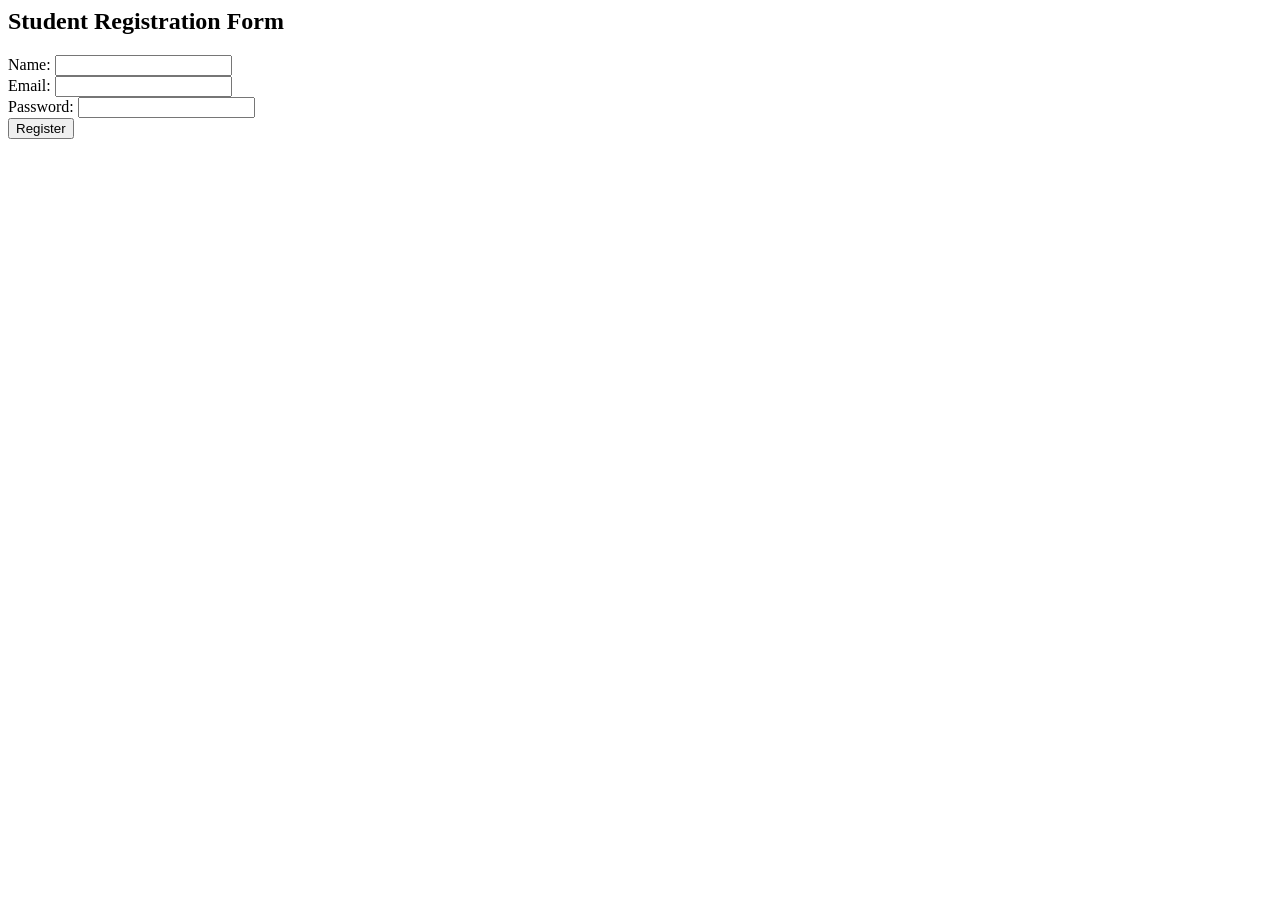
<file: Tute 13/university/index.html>
<html>
<head>
  <title>Student Registration</title>
</head>
<body>
  <h2>Student Registration Form</h2>
  <form method="post" action="store_data.php">
    <label for="name">Name:</label>
    <input type="text" name="name" id="name" required><br>

    <label for="email">Email:</label>
    <input type="email" name="email" id="email" required><br>

    <label for="password">Password:</label>
    <input type="password" name="password" id="password" required><br>

    <button type="submit">Register</button>
  </form>
</body>
</html>
</file>
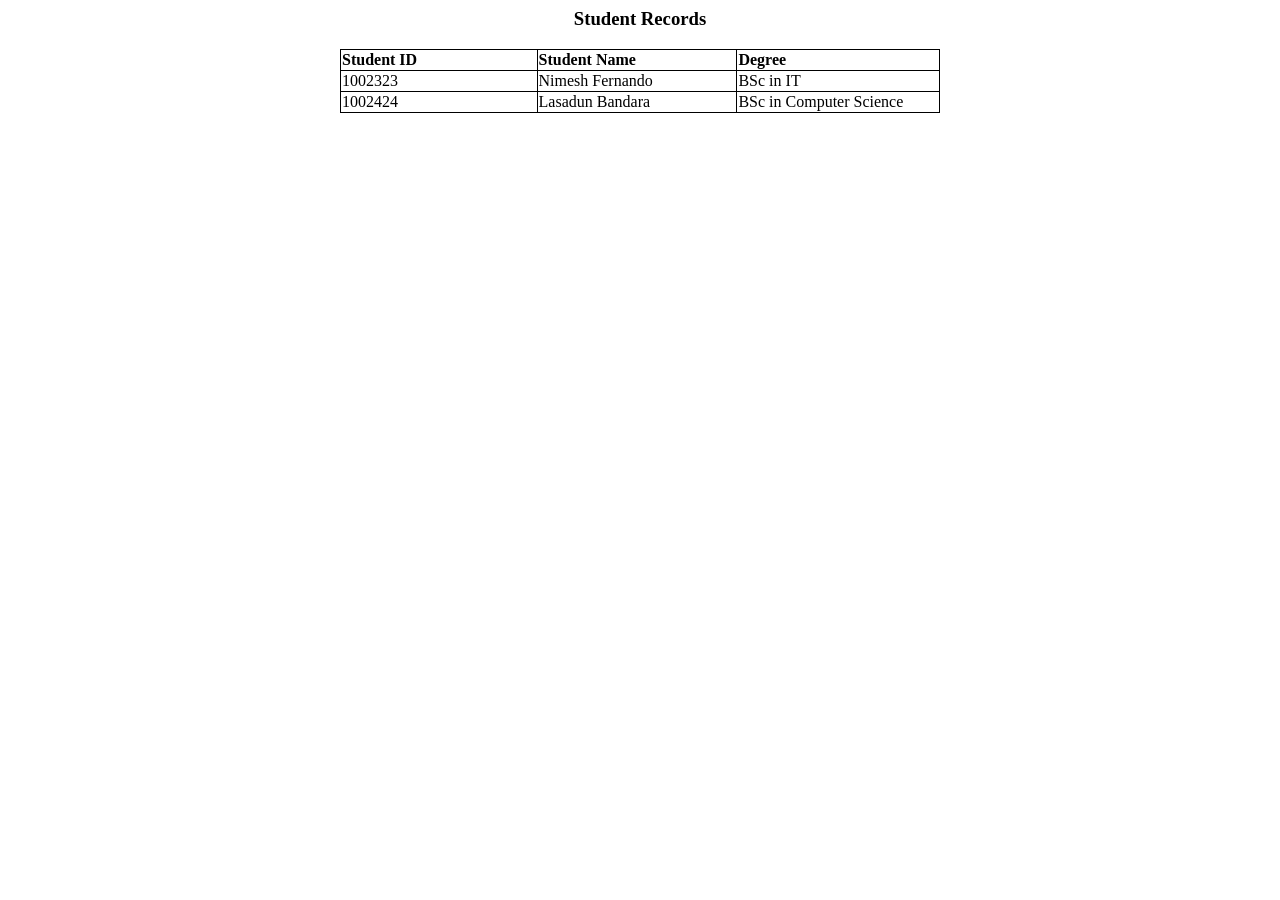
<file: Tute 01/Q1.html>
<html>
    <head>
        <title>HTML Tags</title>
        <style>
            table,th,td{
                border: 1px solid;
                border-collapse: collapse;
                width: 600px;
            }
            body{
                text-align: center;
            }
        </style>
    </head>
    <body>
        <h3>Student Records</h3>
        <center>
        <table>
            <tr align="left" >
                <th >Student ID</th>
                <th >Student Name</th>
                <th >Degree</th>
            </tr>
            <tr align="left">
                <td >1002323</td>
                <td >Nimesh Fernando</td>
                <td >BSc in IT</td>
            </tr>
            <tr align="left">
                <td >1002424</td>
                <td >Lasadun Bandara</td>
                <td >BSc in Computer Science</td>
            </tr>
        </table>
    </center>
    </body>
</html>
</file>
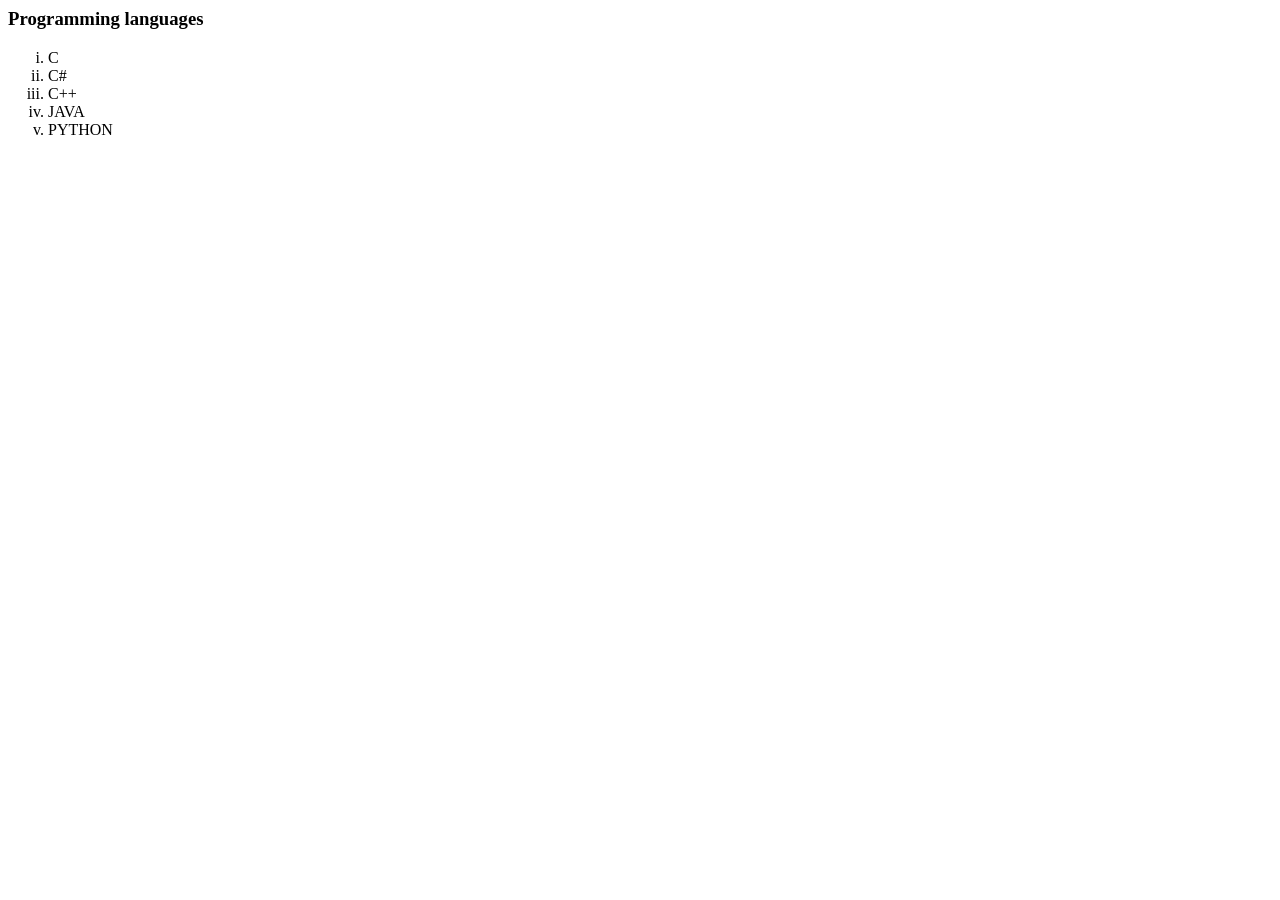
<file: Tute 01/Q2.html>
<html>
<head>
    <title>HTML Tags</title>
</head>
<body>
    <h3>Programming languages</h3>
    <ol type="i">
        <li>C</li>
        <li>C#</li>
        <li>C++</li>
        <li>JAVA</li>
        <li>PYTHON</li>
    </ol>
</body>
</html>
</file>
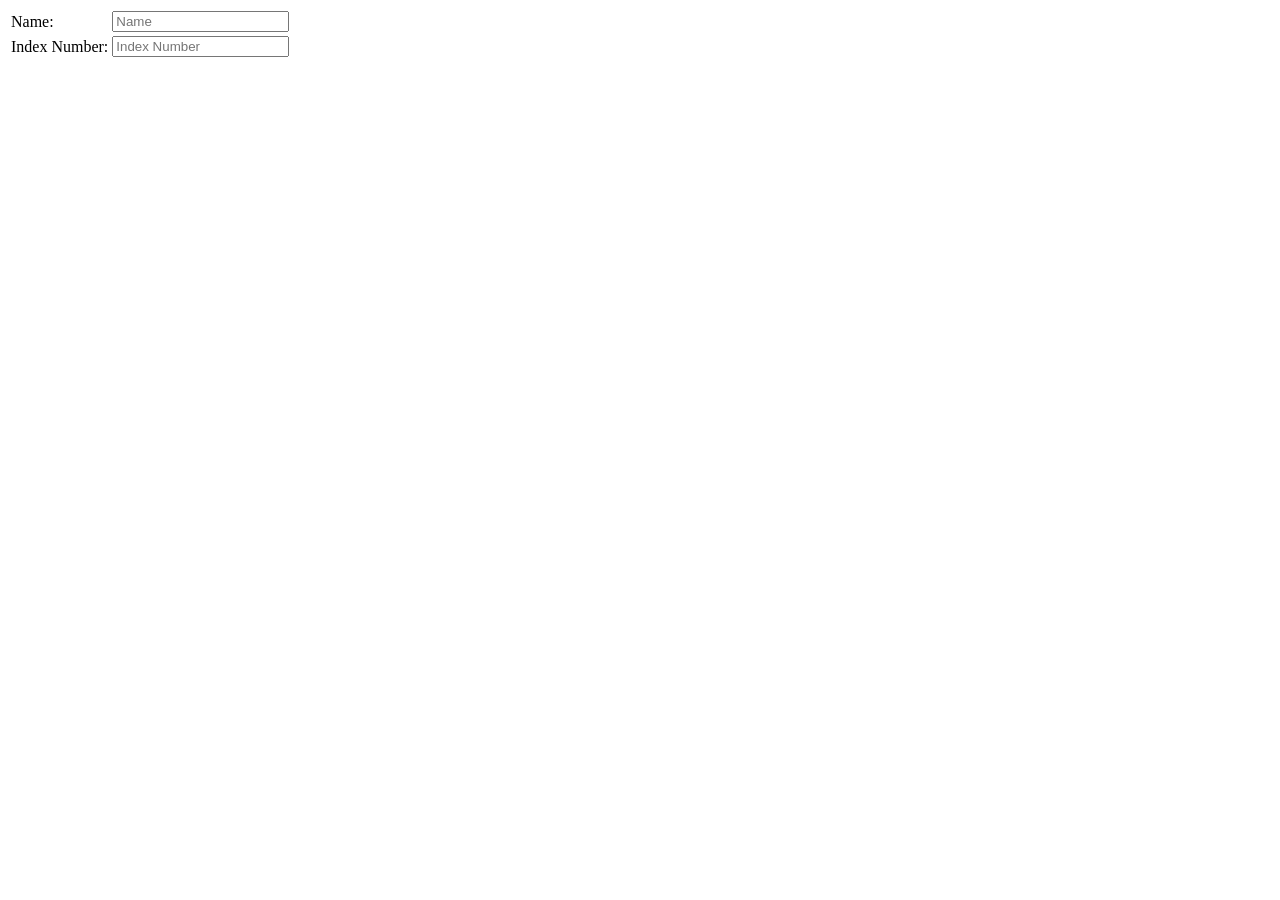
<file: Tute 01/Q3.html>
<html>
<head>
    <title>HTML Forms</title>
</head>
<body>
    <table>
            <tr >
                <td>Name: </td>
                <td><input type="text" name="un" placeholder="Name"> </td>
            </tr>
            <tr>
                <td>Index Number: </td>
                <td><input type="number" name="id" placeholder="Index Number" ></td>
            </tr>
    </table>
</body>
</html>
</file>
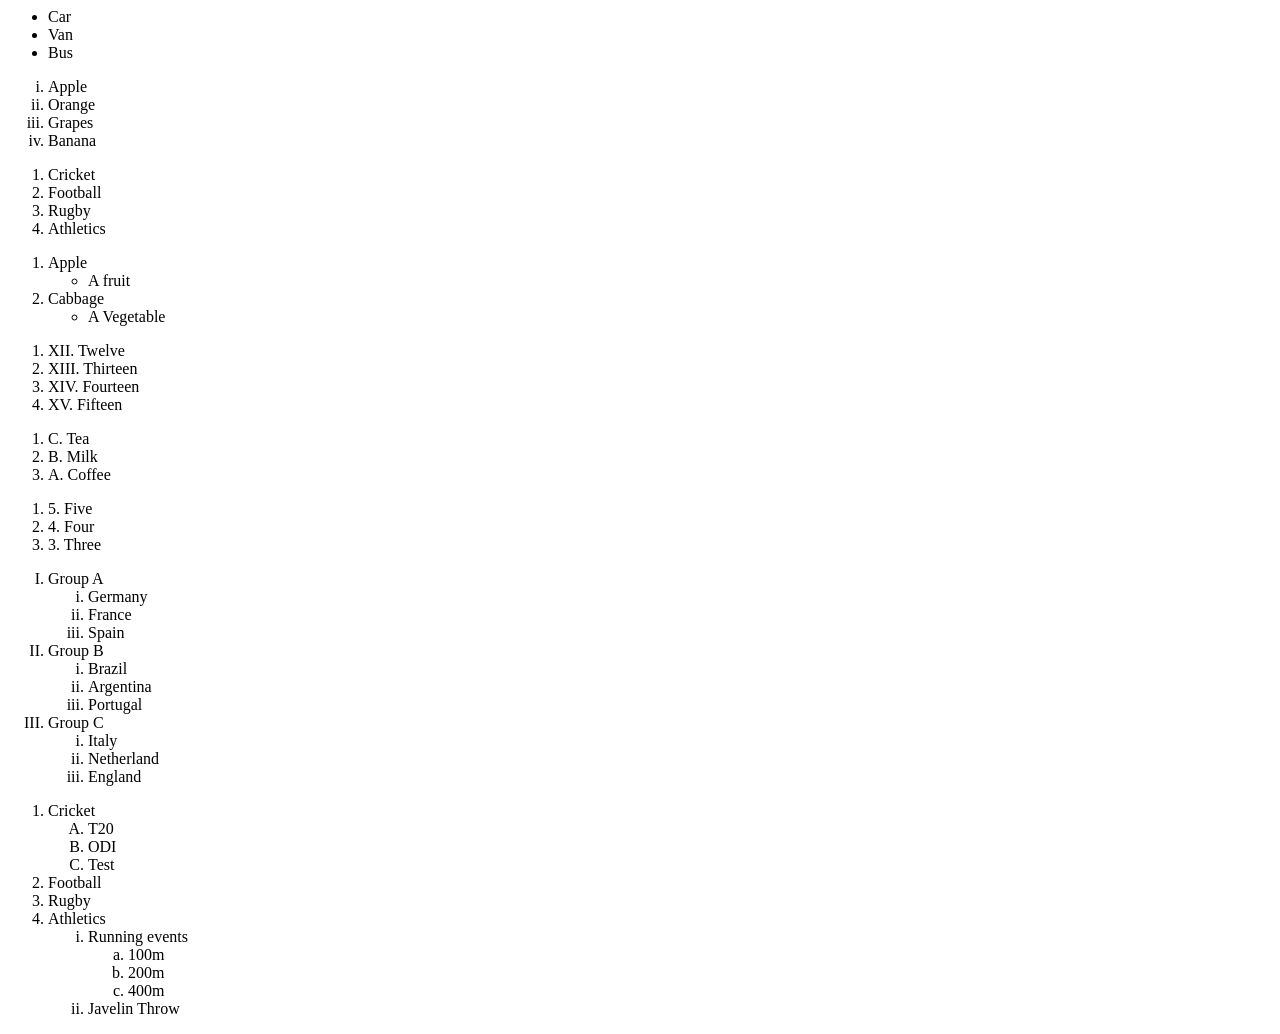
<file: Tute 02/Tute 2.html>
<html>
<head>
<title>Outputs</title>
</head>
<body>

<ul>
  <li>Car</li>
  <li>Van</li>
  <li>Bus</li>
</ul>
    
    
<ol type="i">
  <li>Apple</li>
  <li>Orange</li>
  <li>Grapes</li>
  <li>Banana</li>
</ol>
    
    
<ol type="1">
  <li>Cricket</li>
  <li>Football</li>
  <li>Rugby</li>
  <li>Athletics</li>
</ol>
    
    
<ol>
  <li>Apple
    <ul>
      <li>A fruit</li>
    </ul>
  </li>
  <li>Cabbage
    <ul>
     <li>A Vegetable</li>
    </ul>
  </li>
</ol>
    

<ol type="none">
  <li>XII. Twelve</li>
  <li>XIII. Thirteen</li>
  <li>XIV. Fourteen</li>
  <li>XV. Fifteen</li>
</ol>
    
<ol type="none">
  <li>C. Tea</li>
  <li>B. Milk</li>
  <li>A. Coffee</li>
</ol>
    
    
<ol type="none">
  <li>5. Five</li>
  <li>4. Four</li>
  <li>3. Three</li>
</ol>

    
<ol type="I">
  <li>Group A
    <ol type="i">
      <li>Germany</li>
      <li>France</li>
      <li>Spain</li>
    </ol>
  </li>
  <li>Group B
    <ol type="i">
      <li>Brazil</li>
      <li>Argentina</li>
      <li>Portugal</li>
    </ol>
  </li>
  <li>Group C
    <ol type="i">
      <li>Italy</li>
      <li>Netherland</li>
      <li>England</li>
    </ol>
  </li>
</ol>


<ol>
  <li>Cricket
    <ol type="A">
      <li>T20</li>
      <li>ODI</li>
      <li>Test</li>
    </ol>
  </li>
  <li>Football</li>
  <li>Rugby</li>
  <li>Athletics
    <ol type="i">
      <li>Running events
        <ol type="a">
          <li>100m</li>
          <li>200m</li>
          <li>400m</li>
        </ol>
      </li>
      <li>Javelin Throw</li>
    </ol>
  </li>
</ol>

</body>
</html>
</file>
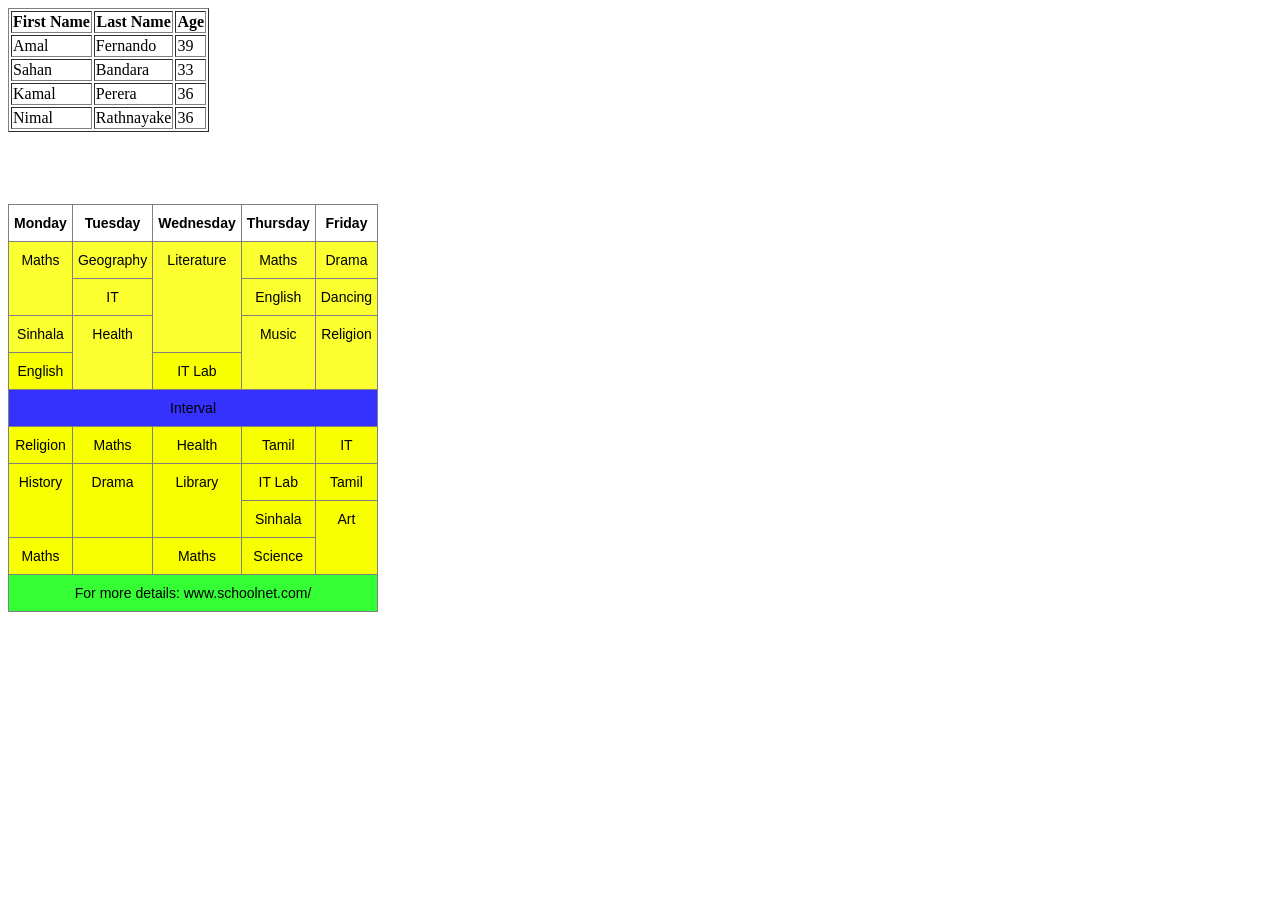
<file: Tute 03/Tute 3.html>
<html>
<head>
<title>Outputs</title>
</head>
<body>

<table border="1">
<thead>
  <tr>
    <th>First Name</th>
    <th>Last Name</th>
    <th>Age</th>
  </tr>
</thead>
<tbody>
  <tr>
    <td>Amal</td>
    <td>Fernando</td>
    <td>39</td>
  </tr>
  <tr>
    <td>Sahan<br></td>
    <td>Bandara</td>
    <td>33</td>
  </tr>
  <tr>
    <td>Kamal</td>
    <td>Perera</td>
    <td>36</td>
  </tr>
  <tr>
    <td>Nimal</td>
    <td>Rathnayake</td>
    <td>36</td>
  </tr>
</tbody>
</table>
<br>
<br>
<br>
<br>
    
    <style type="text/css">
.tg  {border-collapse:collapse;border-spacing:0;}
.tg td{border-color:black;border-style:solid;border-width:1px;font-family:Arial, sans-serif;font-size:14px;
  overflow:hidden;padding:10px 5px;word-break:normal;}
.tg th{border-color:black;border-style:solid;border-width:1px;font-family:Arial, sans-serif;font-size:14px;
  font-weight:normal;overflow:hidden;padding:10px 5px;word-break:normal;}
.tg .tg-fcno{background-color:#fcff2f;border-color:inherit;text-align:center;vertical-align:top}
.tg .tg-kndx{background-color:#34ff34;border-color:inherit;text-align:center;vertical-align:top}
.tg .tg-hle0{background-color:#ffffff;border-color:inherit;color:#000000;font-weight:bold;text-align:center;vertical-align:top}
.tg .tg-eix7{background-color:#f8ff00;border-color:inherit;text-align:center;vertical-align:top}
.tg .tg-q6xp{background-color:#3531ff;border-color:inherit;text-align:center;vertical-align:top}
</style>
<table class="tg">
<thead>
  <tr>
    <th class="tg-hle0">Monday<br></th>
    <th class="tg-hle0">Tuesday</th>
    <th class="tg-hle0">Wednesday</th>
    <th class="tg-hle0">Thursday</th>
    <th class="tg-hle0">Friday</th>
  </tr>
</thead>
<tbody>
  <tr>
    <td class="tg-fcno" rowspan="2">Maths</td>
    <td class="tg-fcno">Geography</td>
    <td class="tg-fcno" rowspan="3">Literature</td>
    <td class="tg-fcno">Maths</td>
    <td class="tg-fcno">Drama</td>
  </tr>
  <tr>
    <td class="tg-fcno">IT</td>
    <td class="tg-fcno">English</td>
    <td class="tg-fcno">Dancing</td>
  </tr>
  <tr>
    <td class="tg-fcno">Sinhala</td>
    <td class="tg-fcno" rowspan="2">Health</td>
    <td class="tg-fcno" rowspan="2">Music</td>
    <td class="tg-fcno" rowspan="2">Religion</td>
  </tr>
  <tr>
    <td class="tg-eix7">English</td>
    <td class="tg-eix7">IT Lab</td>
  </tr>
  <tr>
    <td class="tg-q6xp" colspan="5">Interval</td>
  </tr>
  <tr>
    <td class="tg-eix7">Religion</td>
    <td class="tg-eix7">Maths</td>
    <td class="tg-eix7">Health</td>
    <td class="tg-eix7">Tamil</td>
    <td class="tg-eix7">IT</td>
  </tr>
  <tr>
    <td class="tg-eix7" rowspan="2">History</td>
    <td class="tg-eix7" rowspan="2">Drama</td>
    <td class="tg-eix7" rowspan="2">Library</td>
    <td class="tg-eix7">IT Lab</td>
    <td class="tg-eix7">Tamil</td>
  </tr>
  <tr>
    <td class="tg-eix7">Sinhala</td>
    <td class="tg-eix7" rowspan="2">Art</td>
  </tr>
  <tr>
    <td class="tg-eix7">Maths</td>
    <td class="tg-eix7"></td>
    <td class="tg-eix7">Maths</td>
    <td class="tg-eix7">Science</td>
  </tr>
  <tr>
    <td class="tg-kndx" colspan="5">For more details: www.schoolnet.com/</td>
  </tr>
</tbody>
</table>

</body>
</html>
</file>
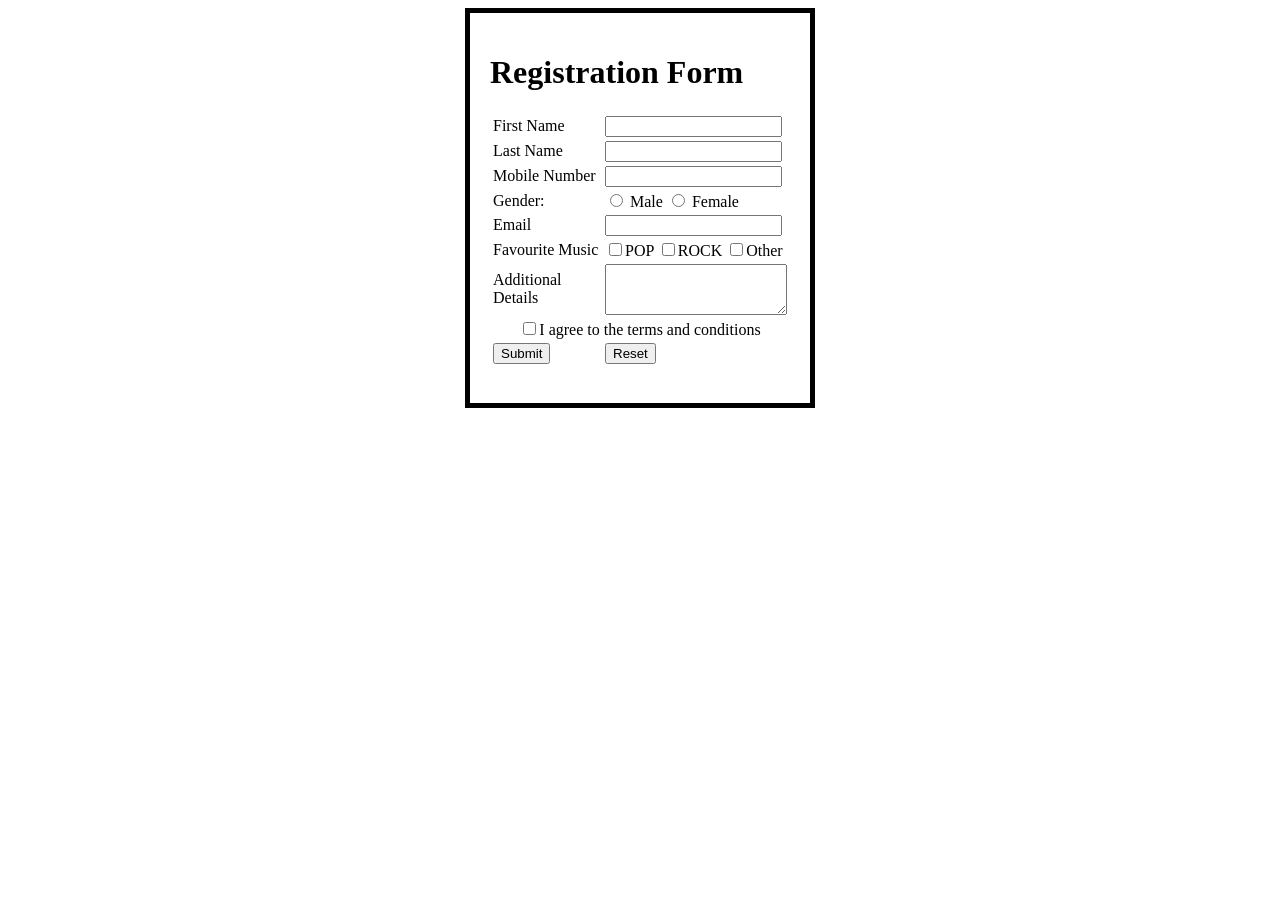
<file: Tute 04/Tute 4.1.html>
<html>
    <head>
        <title>
            NSBM
        </title>
        <style>
            form{
                padding: 20px;
                border: 2px ;
                width: 300px;
                height: 350px;
                margin: auto;
            }
        </style>
    </head>
    <body>
                <form style="border: 5px solid;">
                <h1>Registration Form</h1>
                <table>
                    <tr>
                        <td>First Name </td>
                        <td><input type="text" name="fn"> </td>
                    </tr>
                    <tr>
                        <td>Last Name </td>
                        <td><input type="text" name="ln"></td>
                    </tr>
                    <tr>
                        <td>Mobile Number </td>
                        <td><input type="number" name="mn"></td>
                    </tr>
                    <tr>
                        <td>Gender: </td>
                        <td>
                            <input type="radio" name="gen" value="M"> Male
                            <input type="radio" name="gen" value="F"> Female
                        </td>
                    </tr>
                    <tr>
                        <td>Email </td>
                        <td><input type="text" name="email"></td>
                    </tr>
                    <tr>
                        <td>Favourite Music </td>
                        <td>
                           <input type="checkbox" name="pop" value="1">POP
                           <input type="checkbox" name="rock" value="1">ROCK
                           <input type="checkbox" name="o" value="1">Other 
                        </td>
                    </tr>
                    <tr>
                        <td>Additional Details </td>
                        <td><textarea name="ad" rows="3"> </textarea></td>
                    </tr>
                    <tr>
                        <td colspan="2" align="center"><input type="checkbox" value="1">I agree to the terms and conditions</td>
                    </tr>
                    <tr>
                        <td>
                            <input type="submit" name="sub" value="Submit" >
                        </td>
                        <td>
                            <input type="reset" name="rs" value="Reset">
                        </td>
                    </tr>
                </table>
            </form>
    </body>
</html>
</file>
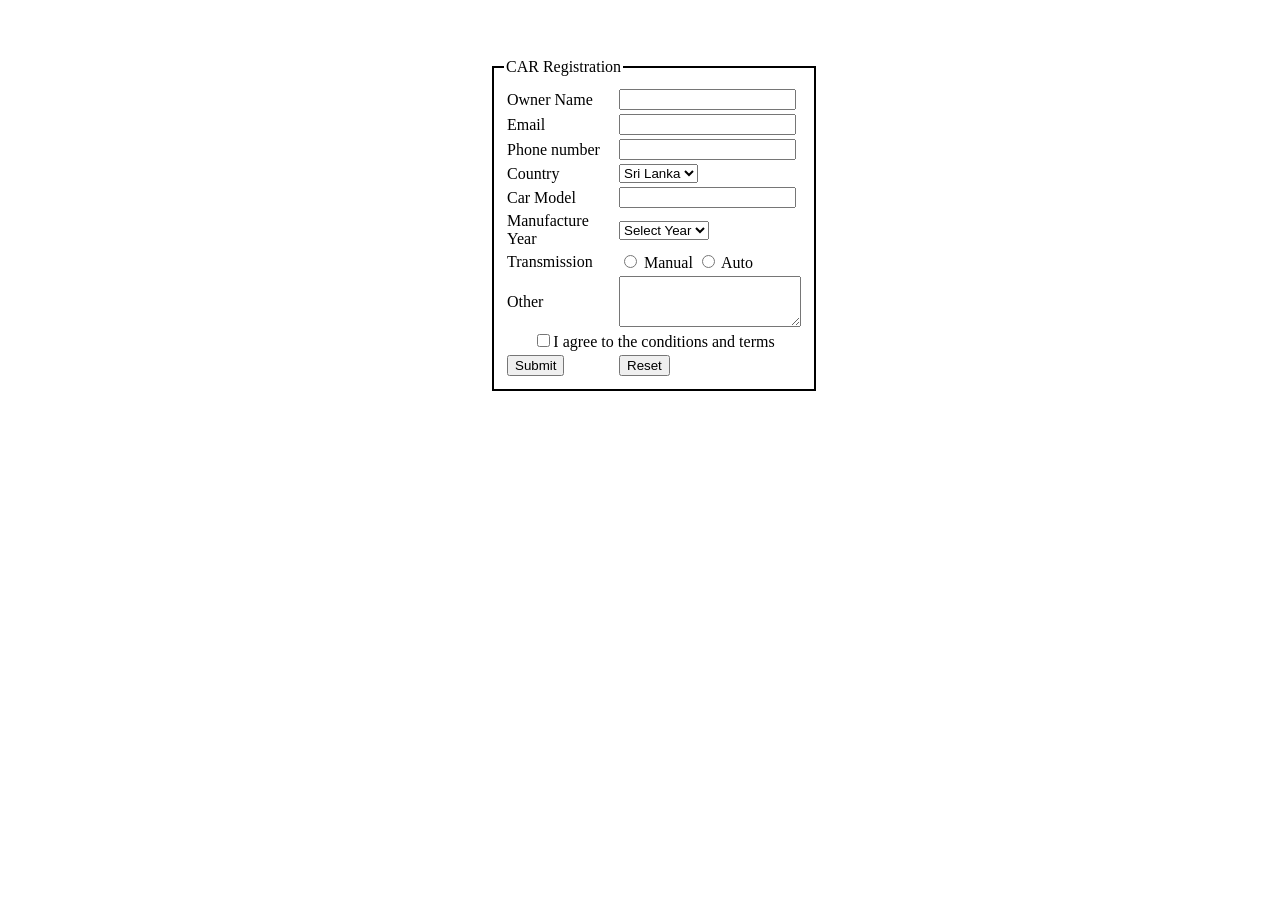
<file: Tute 04/Tute 4.2.html>
<html>
    <head>
        <title>
            NSBM
        </title>
        <style>
            form{
                padding: 50px;
                border: 2px ;
                width: 300px;
                height: 350px;
                margin: auto;

            }
            fieldset{
                width: inherit;
                border: 2px solid;
                padding: 10px;
            }
        </style>
    </head>
    <body>
            <form>
                <fieldset>
                <legend>CAR Registration</legend>
            
                <table>
                    <tr>
                        <td>Owner Name </td>
                        <td><input type="text" name="fn"> </td>
                    </tr>
                    <tr>
                        <td>Email </td>
                        <td><input type="text" name="email"></td>
                    </tr>
                    <tr>
                        <td>Phone number </td>
                        <td><input type="number" name="mn"></td>
                    </tr>
                    <tr>
                        <td>Country</td>
                        <td>
                            <select name="country">
                                <option value="s">Sri Lanka</option>
                                <option value="u">UK</option>
                                <option value="i">India</option>
                            </select>
                        </td>
                    </tr>
                    <tr>
                        <td>Car Model </td>
                        <td><input type="text" name="ln"></td>
                    </tr>
                    <tr>
                        <td>Manufacture Year</td>
                        <td>
                            <select name="year">
                                <option value="s">Select Year</option>
                                <option value="u">2022</option>
                                <option value="i">2023</option>
                            </select>
                        </td>
                    </tr>
                    <tr>
                        <td>Transmission </td>
                        <td>
                            <input type="radio" name="trans" value="M"> Manual
                            <input type="radio" name="trans" value="A"> Auto
                        </td>
                    </tr>
                    <tr>
                        <td>Other </td>
                        <td><textarea name="ad" rows="3"> </textarea></td>
                    </tr>
                    <tr>
                        <td colspan="2" align="center"><input type="checkbox" value="1">I agree to the conditions and terms</td>
                    </tr>
                    <tr>
                        <td>
                            <input type="submit" name="sub" value="Submit" >
                        </td>
                        <td>
                            <input type="reset" name="rs" value="Reset">
                        </td>
                    </tr>
                </table>
            </fieldset>
            </form>
    </body>
</html>
</file>
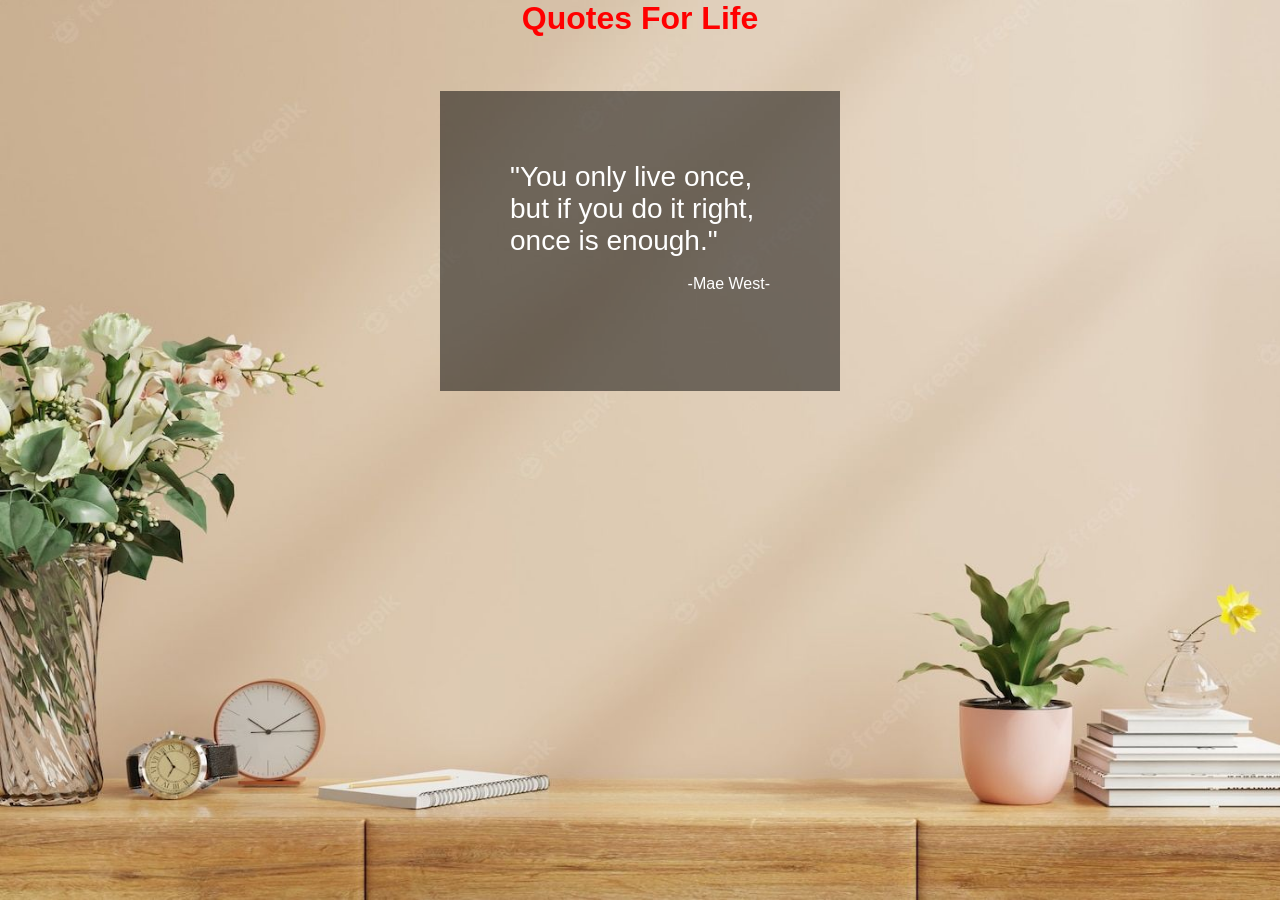
<file: Tute 05/Q1.html>
<html>
<head>
    <title></title>
    <link rel="stylesheet" href="Q1.css">
</head>
<body>
    <center>
    <h1>Quotes For Life</h1>
    <br> <br> <br>
    <div class="content">
        <div class="quote-area">
            <p class="quote">"You only live once,<br>but if you do it right,<br>once is enough."</p>
        </div>
        <br>
        <div class="author">
            <p>-Mae West-</p>
        </div>
        
    </div>
</center>
</body>
</html>
</file>
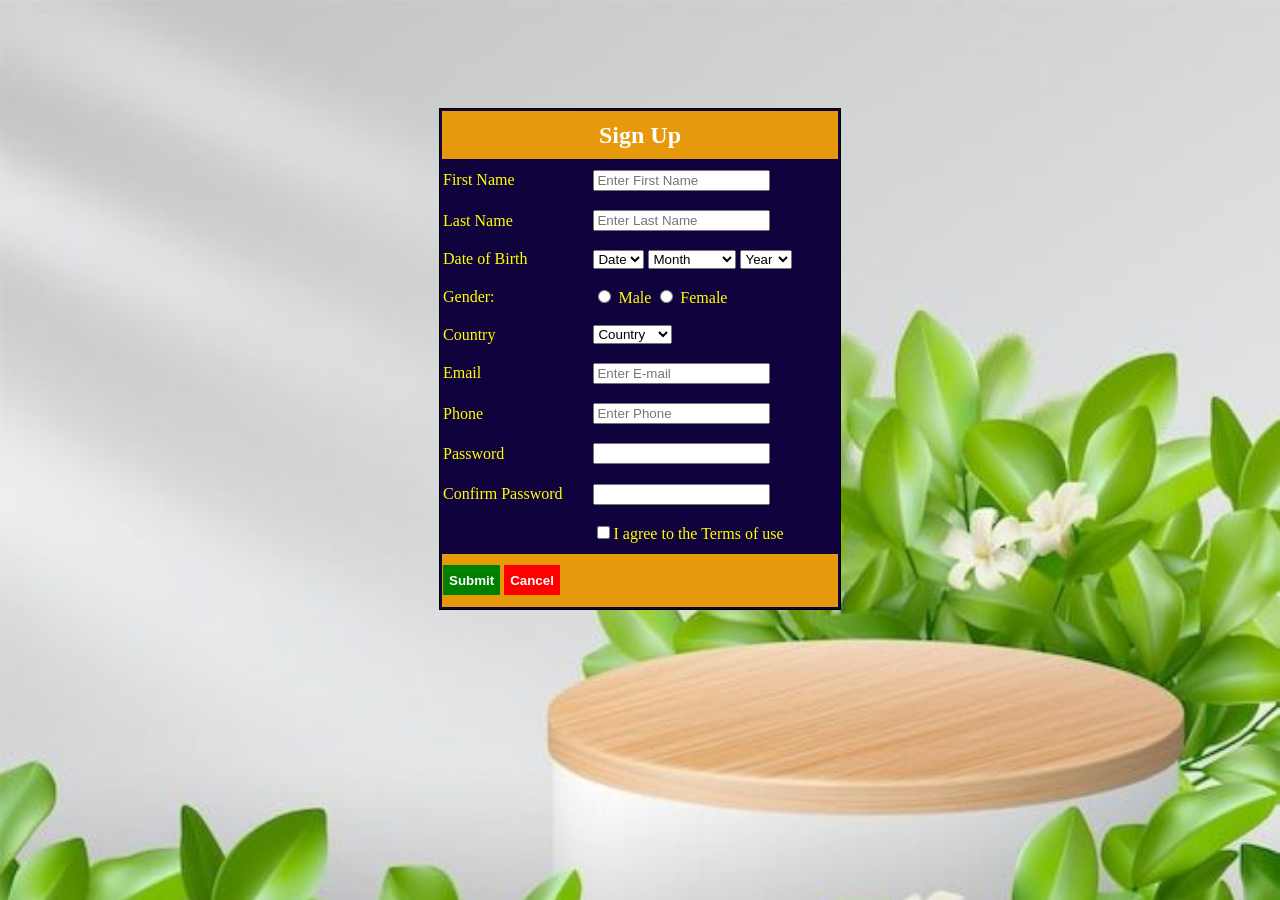
<file: Tute 05/Q2.html>
<html>
<head>
    <title>CSS Questions</title>
    <link rel="stylesheet" href="Q2.css">
</head>
<body>
    <form action="">
        <table>
            <tr>
                <th colspan="2">Sign Up</th>
            </tr>
            <tr>
                <td>First Name </td>
                <td><input type="text" name="fn" placeholder="Enter First Name"> </td>
            </tr>
            <tr>
                <td>Last Name </td>
                <td><input type="text" name="ln" placeholder="Enter Last Name"></td>
            </tr>
            <tr>
                <td>Date of Birth</td>
                <td>
                    <select name="Date">
                        <option value="s">Date</option>
                        <option value="s">01</option>
                        <option value="u">02</option>
                        <option value="i">03</option>
                        <option value="s">04</option>
                        <option value="u">05</option>
                        <option value="i">06</option>
                        <option value="s">07</option>
                        <option value="u">08</option>
                        <option value="i">09</option>
                        <option value="s">10</option>
                        <option value="u">11</option>
                        <option value="i">12</option>
                    </select>
                    <select name="Month">
                        <option value="s">Month</option>
                        <option value="s">January</option>
                        <option value="u">February</option>
                        <option value="i">March</option>
                        <option value="s">April</option>
                        <option value="u">May</option>
                        <option value="i">June</option>
                        <option value="s">July</option>
                        <option value="s">August</option>
                        <option value="u">September</option>
                        <option value="i">October</option>
                        <option value="u">November</option>
                        <option value="i">December</option>
                    </select>
                    <select name="Year">
                        <option value="s">Year</option>
                        <option value="s">2001</option>
                        <option value="u">2002</option>
                        <option value="i">2003</option>
                        <option value="s">2004</option>
                        <option value="u">2005</option>
                        <option value="i">2006</option>
                        <option value="s">2007</option>
                        <option value="u">2008</option>
                        <option value="i">2009</option>
                        <option value="s">2010</option>
                        <option value="u">2011</option>
                        <option value="i">2012</option>
                    </select>
                </td>
            </tr>
            <tr>
                <td>Gender: </td>
                <td>
                    <input type="radio" name="gen" value="M"> Male
                    <input type="radio" name="gen" value="F"> Female
                </td>
            </tr>
            <tr>
                <td>Country</td>
                <td>
                    <select name="country">
                        <option value="s">Country</option>
                        <option value="s">Sri Lanka</option>
                        <option value="u">UK</option>
                        <option value="i">India</option>
                    </select>
                </td>
            </tr>
            <tr>
                <td>Email </td>
                <td><input type="text" name="email" placeholder="Enter E-mail"></td>
            </tr>
            <tr>
                <td>Phone </td>
                <td><input type="number" name="mn" placeholder="Enter Phone"></td>
            </tr>
            <tr>
                <td>Password </td>
                <td><input type="password" name="pw"></td>
            </tr>
            <tr>
                <td>Confirm Password </td>
                <td><input type="password" name="pw"></td>
            </tr>
            <tr>
                <td></td>
                <td><input type="checkbox" value="1">I agree to the Terms of use</td>
            </tr>
            <tr class="button">
                <td colspan="2" rowspan="2">
                    <input class="sub" type="submit" name="sub" value="Submit">
                    <input class="Can" type="reset" name="cs" value="Cancel">
                </td>
            </tr>
        </table>
    </form>
</body>
</html>
</file>
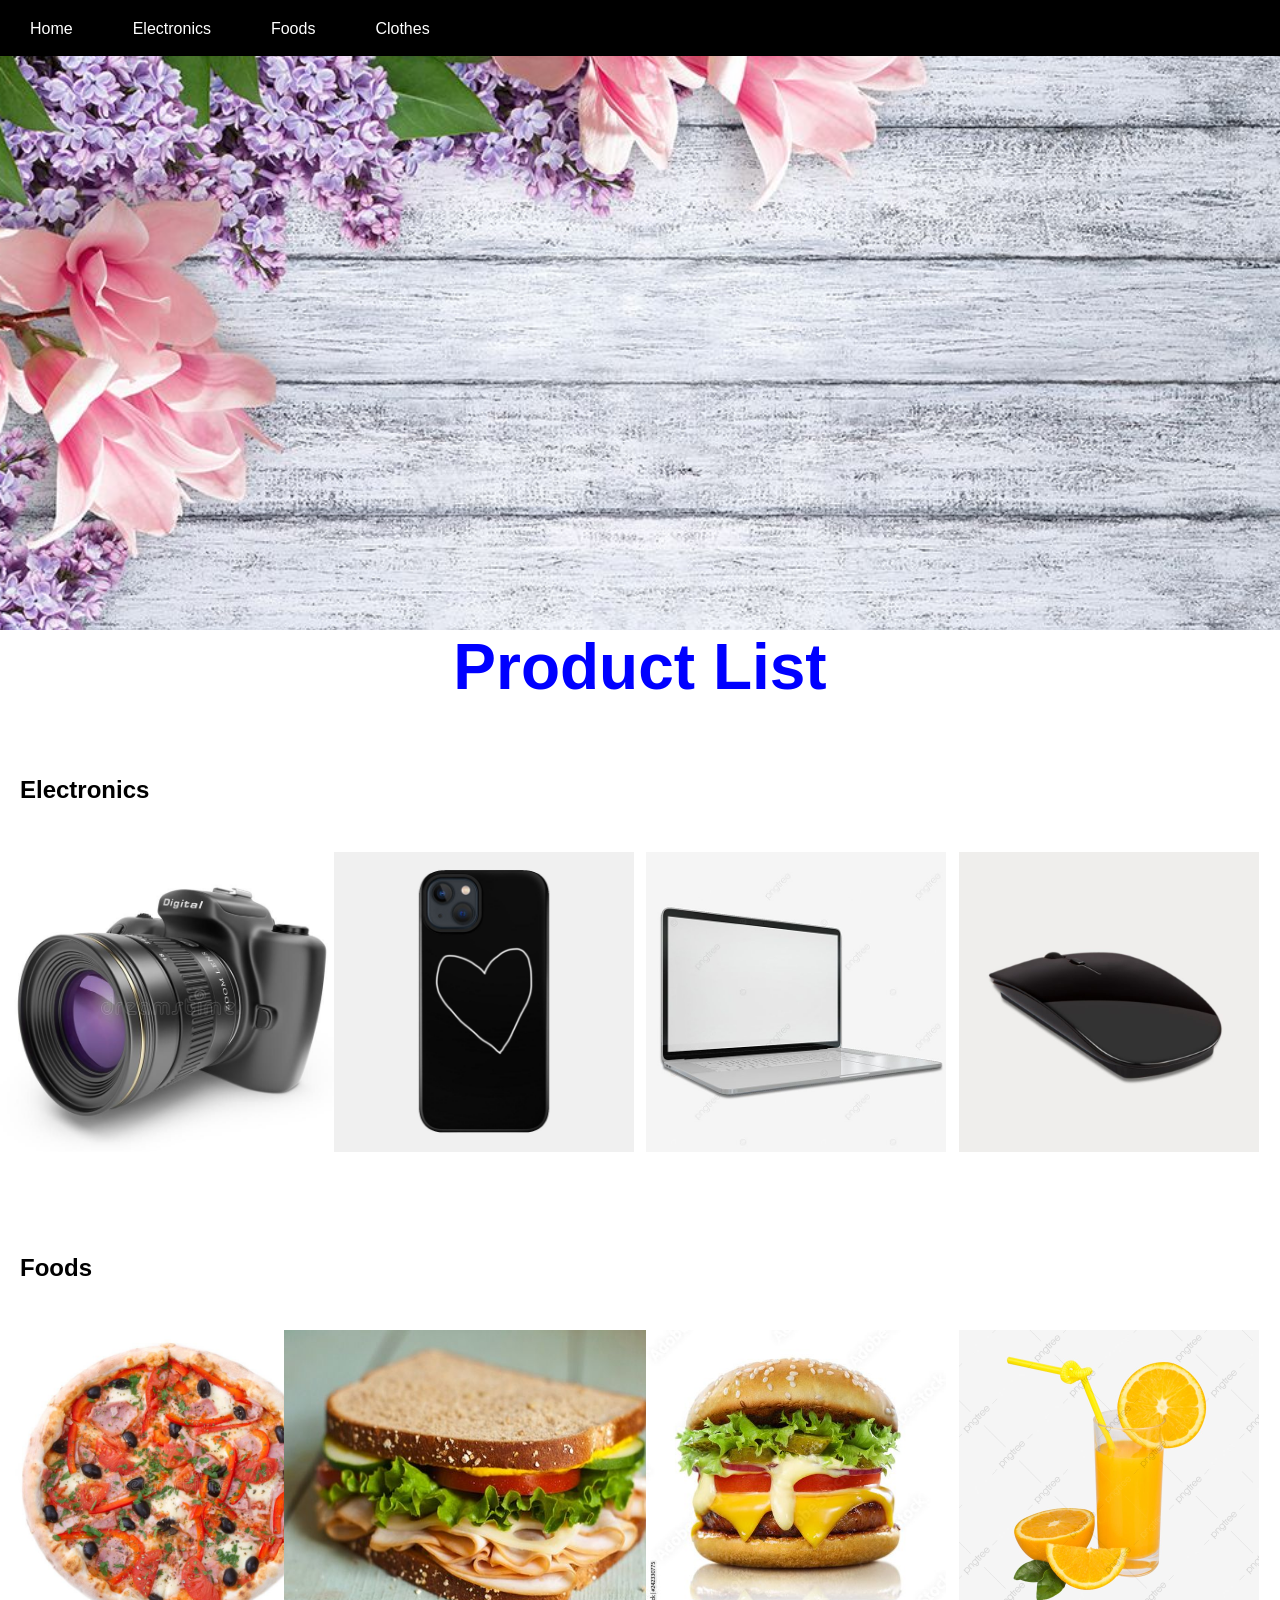
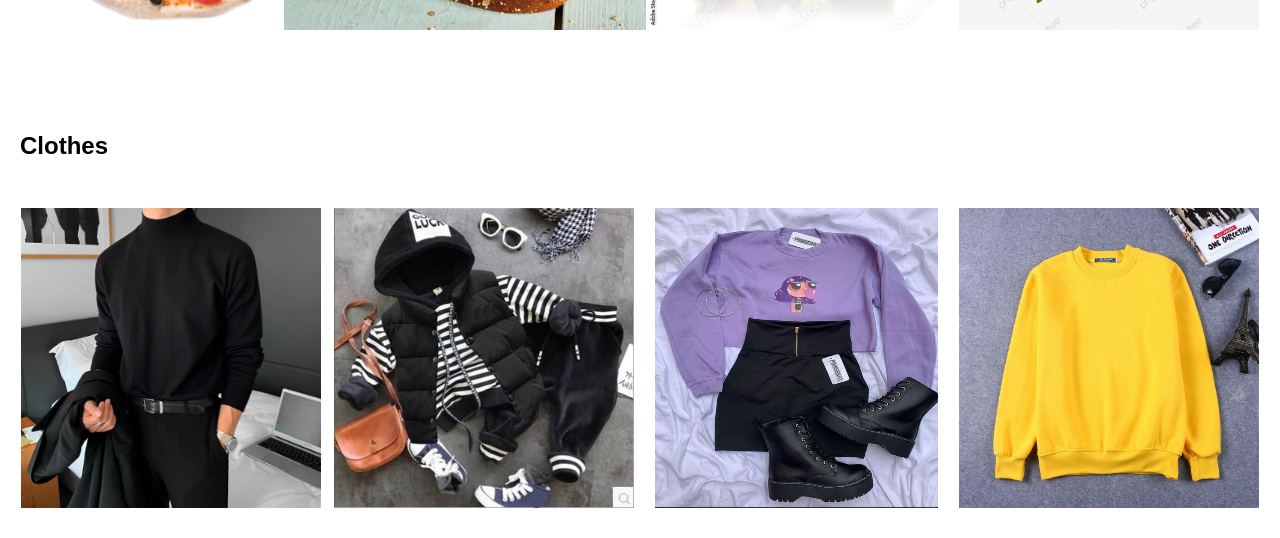
<file: Tute 06/Webpage.html>
<html>
<head>
    <title>Web Page 1</title>
    <link rel="stylesheet" href="Webpage.css">
</head>
<body>
    <!--Navigation-->
    <nav>
        <div class="nav-full">
            <ul>
            <li><a href="#">Home</a></li>
            <li><a href="#">Electronics</a></li>
            <li><a href="#">Foods</a></li>
            <li><a href="#">Clothes</a></li>
            </ul>
        </div>
    </nav>
    <!--End of Navigation-->

    <!--Landing-->
    <div class="Title">
        <h1>
            <center>Product List</center>
        </h1>
    </div>
        <br> <br> <br><br>
        <div class="electro">
            <h2>Electronics</h2> <br>
            <div class="imagebar">  
                <div class="card-camera"> 
                    <img src="images/camera.jpeg">
                </div>
                <div class="card-phone"> 
                    <img src="images/phone.jpeg">
                </div>
                <div class="card-lap">
                    <img src="images/laptop.jpeg">
                </div>
                <div class="card-mouse">
                    <img src="images/mouse.jpeg" alt="">
                </div>
            </div>
        </div>
        <br> <br> <br> <br>
        <div class="foods">
            <h2>Foods</h2> <br>
            <div class="imagebar">  
                <div class="card-camera"> 
                    <img src="images/pizza.jpeg">
                </div>
                <div class="card-phone"> 
                    <img src="images/sandwhiches.jpeg">
                </div>
                <div class="card-lap">
                    <img src="images/burger.jpeg">
                </div>
                <div class="card-mouse">
                    <img src="images/juice.jpeg" alt="">
                </div>
            </div>
        </div>
        <br> <br> <br><br>
        <div class="clothes">
            <h2>Clothes</h2> <br>
            <div class="imagebar">  
                <div class="card-camera"> 
                    <img src="images/boy.jpeg">
                </div>
                <div class="card-phone"> 
                    <img src="images/child.jpeg">
                </div>
                <div class="card-lap">
                    <img src="images/girls.jpeg">
                </div>
                <div class="card-mouse">
                    <img src="images/j4.jpeg.png" alt="">
                </div>
            </div>
        </div>
      <!--End of Landing-->
</body>
</html>
</file>
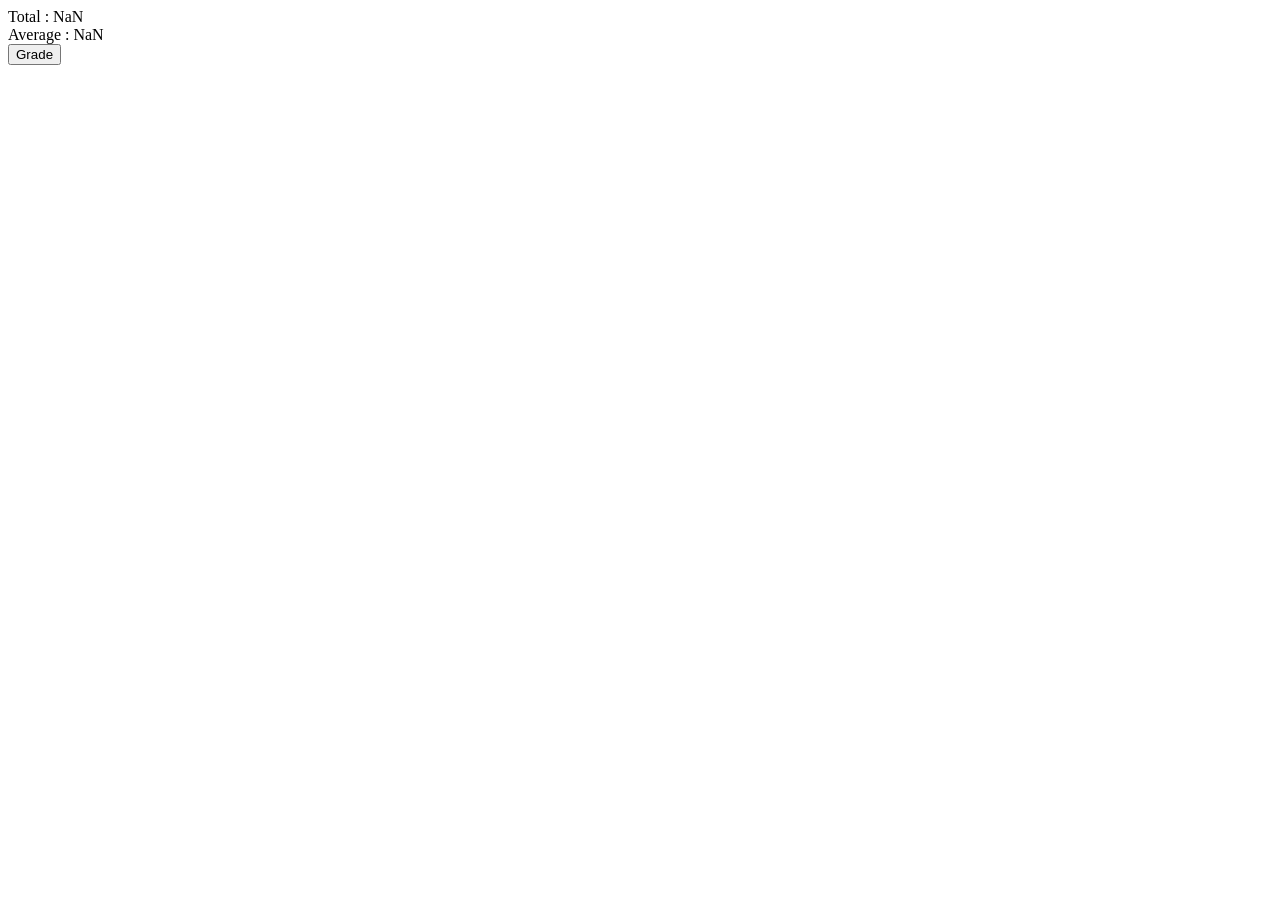
<file: Tute 07/Q2.html>
<html>
<head>
    <title>JS Q2</title>
    <script>
       window.onload = function(){
                  getMarks();
            }

            function getMarks(){
                var total=0;
                for(var i=0; i<5; i++)
                {
                  var marks = parseInt(window.prompt("Enter marks: "));
                  total += marks;
                }
                var average = total/5;
                document.write("Total : ",total);
                document.write("<br>");
                document.write("Average : ",total/5);

                document.write("<br>");
                var button = document.createElement("button");
                button.innerHTML = "Grade";
                button.onclick = function(){
                    if(average>30)
                    { 
                        window.alert("Congratulation");
                    }
                    else{
                        window.alert("Better luck next time!");
                    }
        
                };
                document.body.appendChild(button);
            }
    </script>
</head>
</html>
</file>
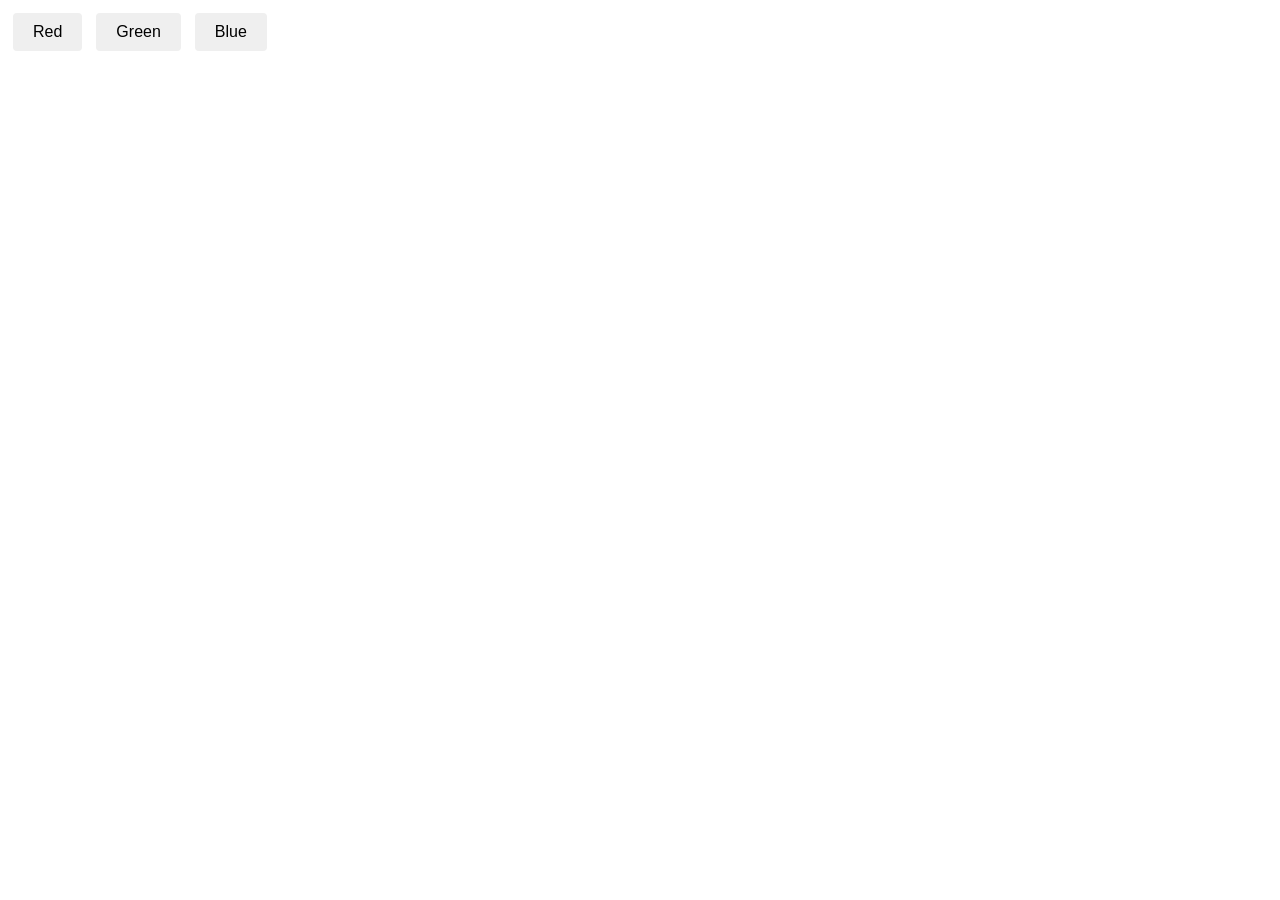
<file: Tute 08/Q3.html>
<html>
<head>
  <title>Page Background Color Changer</title>
  <style>
    button {
      padding: 10px 20px;
      font-size: 16px;
      cursor: pointer;
      border: none;
      border-radius: 4px;
      margin: 5px;
    }
  </style>
</head>
<body>
  <button id="red-btn" onmouseover="changeBackgroundColor('red')" onmouseout="resetBackgroundColor()">Red</button>
  <button id="green-btn" onmouseover="changeBackgroundColor('green')" onmouseout="resetBackgroundColor()">Green</button>
  <button id="blue-btn" onmouseover="changeBackgroundColor('blue')" onmouseout="resetBackgroundColor()">Blue</button>

  <script>
    function changeBackgroundColor(color) {
      document.body.style.backgroundColor = color;
    }

    function resetBackgroundColor() {
      document.body.style.backgroundColor = '';
    }
  </script>
</body>
</html>
</file>
<file: Tute 05/Q1.css>
*{
    margin: 0;
    padding: 0;
    box-sizing: border-box;
    font-family: 'Popipins', sans-serif;
}
body{

    justify-content: center;
    align-items: center;
    background-image: url(img/11.jpg);
    background-repeat: no-repeat;
    background-attachment: fixed;
    background-size: 100% 100%;
    min-height: 100vh;
}

h1{
    text-align: center;
    color: red;
}
.content{
    padding: 70px;
    width: 400px;
    height: 300px;
    align-items: center;
    background: rgba(0, 0, 0, 0.5);
    color: #fff;
    
}
.quote-area {
    align-items: center;
    text-align: left;
}
p{
    font-size: 28;
}
.author p{
    font-size: 16;
    text-align: right;
}
</file>
<file: Tute 05/Q2.css>
body{
    align-items: center;
    justify-content: center;
    padding: 100px;
    background-image: url(img/12.jpg);
    background-repeat: no-repeat;
    background-attachment: fixed;
    background-size: cover;
}
form{
    border: 1px solid;
    width: 400px;
    height: 500px;
    margin: auto;
    background-color: rgb(16, 3, 61);
}
table{
    width: 400px;
    height: 500px;
}
table th ,td{
    height: 20px;
}
table th {
    background-color: rgb(230, 153, 11);
    color: #fff;
    font-size: 24px;
}
table td{
    color: yellow;
    height: 20px;
}
.button{
    background-color:rgb(230, 153, 11);
}
.sub{
    background-color: green;
    color: #fff;
    font-weight: bold;
    border: none;
    height: 30px;
}
.can{
    background-color: red;
    color: #fff;
    font-weight: bold;
    border: none;
    height: 30px;
}
</file>
<file: Tute 06/Webpage.css>
* {
    margin: 0;
    padding: 0;
    box-sizing: border-box;
    outline: none;
    font-family: "Poppins", sans-serif;
  }
nav {
    background-color: black;
    width: 100%;
    height: 70vh;
    background: url(images/bg.jpeg);
    background-size: cover;
    background-position: bottom;
    background-attachment: fixed;
    background-repeat: no-repeat;
  }
  .nav-full {
    width: 100%;
    height: 3.5rem;
    background-color: black;
  }
  ul {
    list-style-type: none;
    margin: 0;
    padding: 0;
    padding-top: 20px;
  }
  
  li {
    float: left;
  }

  a {
    text-decoration: none;
    color: white;
    padding: 20px 30px;
  }
  
  a:hover {
    background-color: green;
  }
  
  img {
    width: 100%;
    height: auto;
  }
  h1{
    font-size: 64px;
  }
  p {
    margin-top: 20px;
  }
  .img2{
      height: 200px;
      width:200px;
  }
  .Title{
    color: blue;
    font-weight: bolder;
  }
  td {
      width: 1000px;
      height: 50px;
    }
  .imagebar{
    display: grid;
    grid-template-columns: repeat(auto-fit,minmax(100px,1fr));
    padding: 20px;
    grid-gap: 10px;
  }
  .card{
    width: 50px;
    height: 50px;
    
  }
  .card img {
    width: 50px;
    height: 50px;
  }
  h2{
    padding-left: 20px;
  }



/* Set a common height for all the images inside the "imagebar" div */
.imagebar img {
  height: 300px; /* You can adjust the value based on your desired height */
  width: 400px; /* This will maintain the aspect ratio of the images */
}

/* If you want to center the images horizontally within each "card", you can add the following style */
.imagebar .card-camera,
.imagebar .card-phone,
.imagebar .card-lap,
.imagebar .card-mouse {
  display: flex;
  justify-content: center;
}

/* You may also add some margin between the "card" elements for spacing */
.imagebar .card-camera,
.imagebar .card-phone,
.imagebar .card-lap,
.imagebar .card-mouse {
  margin: 10px;
}
</file>
